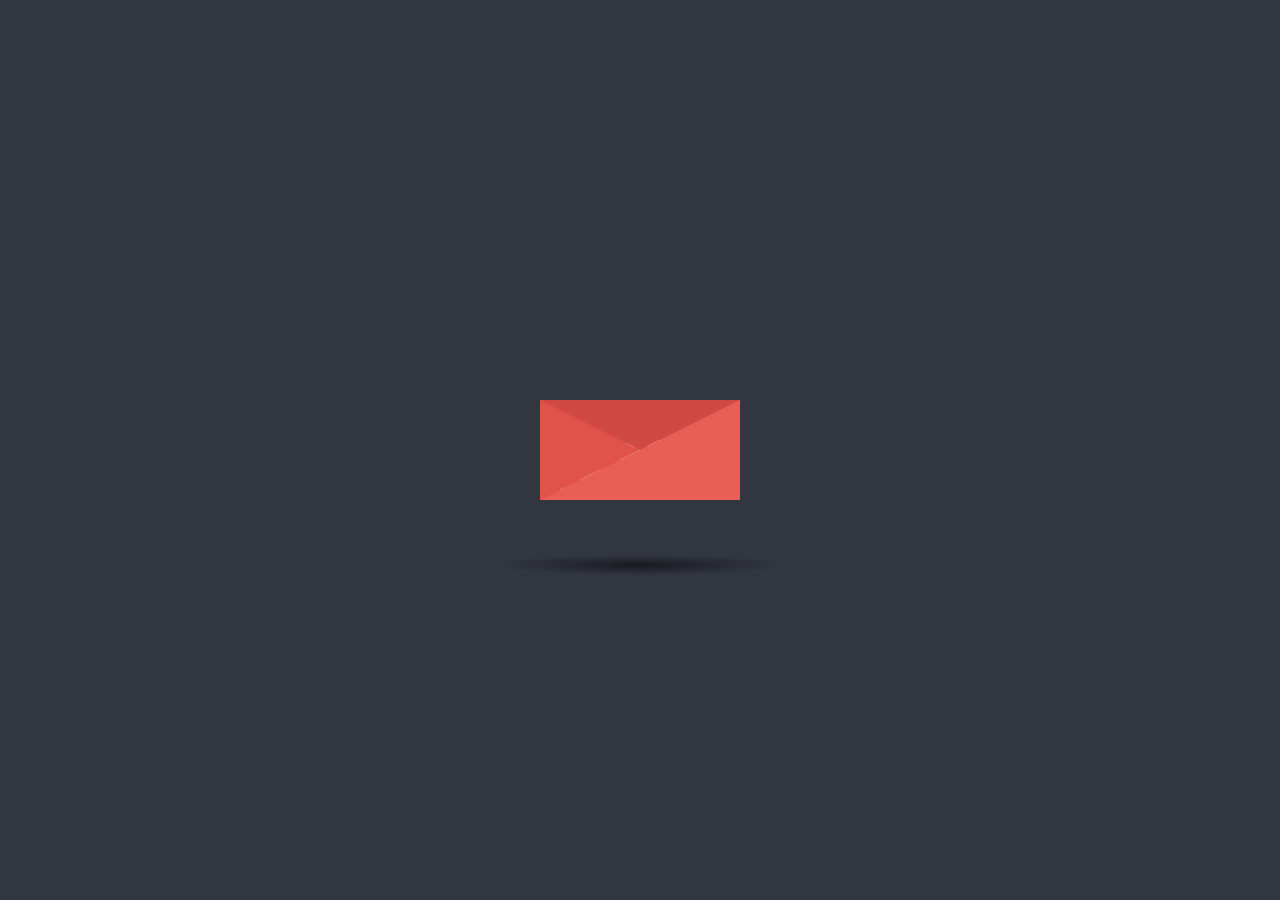
<file: index.html>
<!DOCTYPE html>
<html lang="en" >

<head>
  <meta charset="UTF-8">
  <title>Just Mail Me!</title>
  
  
  
      <link rel="stylesheet" href="css/style.css">

  
</head>

<body>
<a class="mailto" href="mailto:mrdambrosio@just-text.me"></a>
  <div class="letter-image">
	<div class="animated-mail">
		<div class="back-fold"></div>
		<div class="letter">
			<div class="letter-border"></div>
			<div class="letter-title"></div>
			<div class="letter-context"></div>
			<div class="letter-stamp">
				<div class="letter-stamp-inner"></div>
			</div>
		</div>
		<div class="top-fold"></div>
		<div class="body"></div>
		<div class="left-fold"></div>
	</div>
	<div class="shadow"></div>
</div>
  <script src='https://cdnjs.cloudflare.com/ajax/libs/jquery/3.2.1/jquery.min.js'></script>

  

</body>

</html>
</file>
<file: css/style.css>
body {
  background: #323641;
}
.mailto{ 
  position:absolute; 
  width:100%;
  height:100%;
  top:0;
  left: 0;

  z-index: 1;

  /* fixes overlap error in IE7/8, 
     make sure you have an empty gif */
  /*background-image: url('empty.gif');*/
}   
.letter-image {
  position: absolute;
  top: 50%;
  left: 50%;
  width: 200px;
  height: 200px;
  -webkit-transform: translate(-50%, -50%);
  -moz-transform: translate(-50%, -50%);
  transform: translate(-50%, -50%);
  cursor: pointer;
}

.animated-mail {
  position: absolute;
  height: 150px;
  width: 200px;
  -webkit-transition: .4s;
  -moz-transition: .4s;
  transition: .4s;
}
.animated-mail .body {
  position: absolute;
  bottom: 0;
  width: 0;
  height: 0;
  border-style: solid;
  border-width: 0 0 100px 200px;
  border-color: transparent transparent #e95f55 transparent;
  z-index: 2;
}
.animated-mail .top-fold {
  position: absolute;
  top: 50px;
  width: 0;
  height: 0;
  border-style: solid;
  border-width: 50px 100px 0 100px;
  -webkit-transform-origin: 50% 0%;
  -webkit-transition: transform .4s .4s, z-index .2s .4s;
  -moz-transform-origin: 50% 0%;
  -moz-transition: transform .4s .4s, z-index .2s .4s;
  transform-origin: 50% 0%;
  transition: transform .4s .4s, z-index .2s .4s;
  border-color: #cf4a43 transparent transparent transparent;
  z-index: 2;
}
.animated-mail .back-fold {
  position: absolute;
  bottom: 0;
  width: 200px;
  height: 100px;
  background: #cf4a43;
  z-index: 0;
}
.animated-mail .left-fold {
  position: absolute;
  bottom: 0;
  width: 0;
  height: 0;
  border-style: solid;
  border-width: 50px 0 50px 100px;
  border-color: transparent transparent transparent #e15349;
  z-index: 2;
}
.animated-mail .letter {
  left: 20px;
  bottom: 0px;
  position: absolute;
  width: 160px;
  height: 60px;
  background: white;
  z-index: 1;
  overflow: hidden;
  -webkit-transition: .4s .2s;
  -moz-transition: .4s .2s;
  transition: .4s .2s;
}
.animated-mail .letter .letter-border {
  height: 10px;
  width: 100%;
  background: repeating-linear-gradient(-45deg, #cb5a5e, #cb5a5e 8px, transparent 8px, transparent 18px);
}
.animated-mail .letter .letter-title {
  margin-top: 10px;
  margin-left: 5px;
  height: 10px;
  width: 40%;
  background: #cb5a5e;
}
.animated-mail .letter .letter-context {
  margin-top: 10px;
  margin-left: 5px;
  height: 10px;
  width: 20%;
  background: #cb5a5e;
}
.animated-mail .letter .letter-stamp {
  margin-top: 30px;
  margin-left: 120px;
  border-radius: 100%;
  height: 30px;
  width: 30px;
  background: #cb5a5e;
  opacity: 0.3;
}

.shadow {
  position: absolute;
  top: 200px;
  left: 50%;
  width: 400px;
  height: 30px;
  transition: .4s;
  transform: translateX(-50%);
  -webkit-transition: .4s;
  -webkit-transform: translateX(-50%);
  -moz-transition: .4s;
  -moz-transform: translateX(-50%);
  border-radius: 100%;
  background: radial-gradient(rgba(0, 0, 0, 0.5), rgba(0, 0, 0, 0), rgba(0, 0, 0, 0));
}

.letter-image:hover .animated-mail {
  transform: translateY(50px);
  -webkit-transform: translateY(50px);
  -moz-transform: translateY(50px);
}
.letter-image:hover .animated-mail .top-fold {
  transition: transform .4s, z-index .2s;
  transform: rotateX(180deg);
  -webkit-transition: transform .4s, z-index .2s;
  -webkit-transform: rotateX(180deg);
  -moz-transition: transform .4s, z-index .2s;
  -moz-transform: rotateX(180deg);
  z-index: 0;
}
.letter-image:hover .animated-mail .letter {
  height: 180px;
}
.letter-image:hover .shadow {
  width: 250px;
}
</file>
